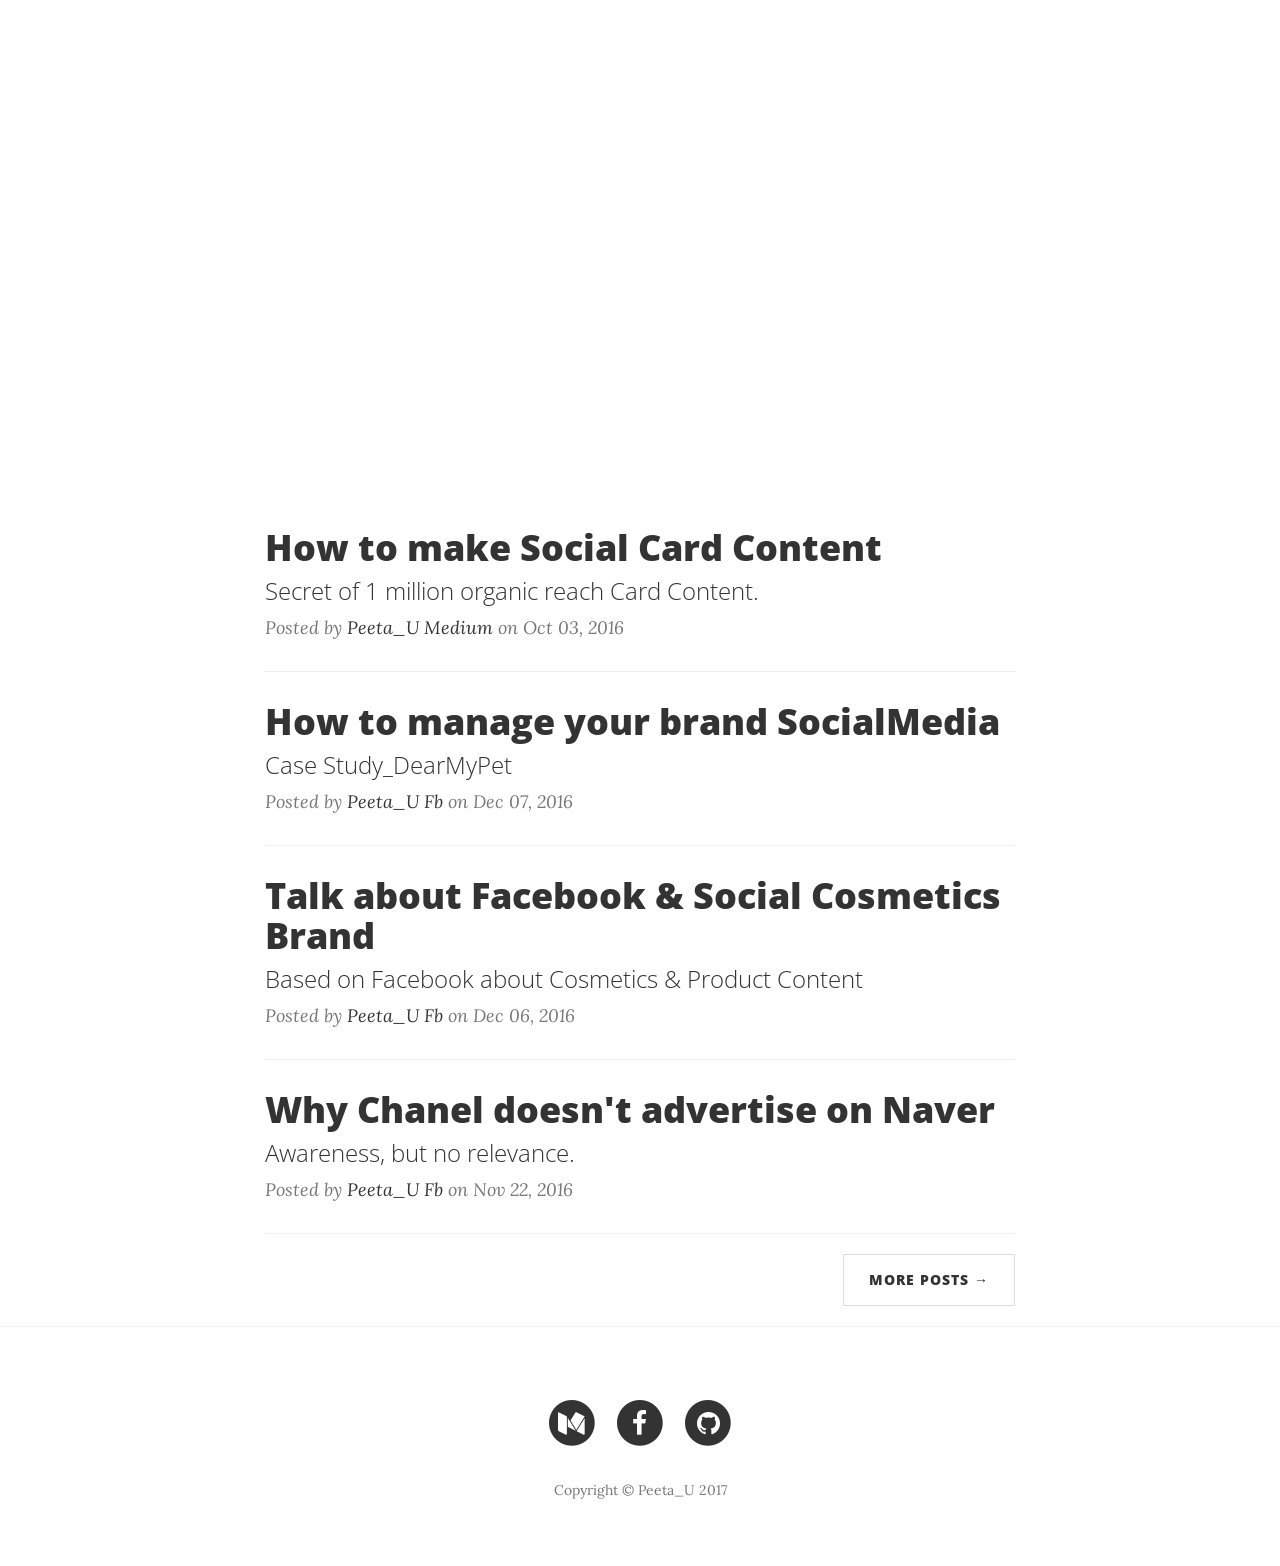
<file: archive/2017/index.html>
<!DOCTYPE html>
<html lang="ko">

<head>

    <meta charset="utf-8">
    <meta http-equiv="X-UA-Compatible" content="IE=edge">
    <meta name="viewport" content="width=device-width, initial-scale=1">
    <meta name="description" content="">
    <meta name="author" content="">

    <title>GW's Blog</title>

    <!-- Bootstrap Core CSS -->
    <link href="../../vendor/bootstrap/css/bootstrap.min.css" rel="stylesheet">

    <!-- Theme CSS -->
    <link href="../../css/clean-blog.min.css" rel="stylesheet">

    <!-- Custom Fonts -->
    <link href="../../vendor/font-awesome/css/font-awesome.min.css" rel="stylesheet" type="text/css">
    <link href='https://fonts.googleapis.com/css?family=Lora:400,700,400italic,700italic' rel='stylesheet' type='text/css'>
    <link href='https://fonts.googleapis.com/css?family=Open+Sans:300italic,400italic,600italic,700italic,800italic,400,300,600,700,800' rel='stylesheet' type='text/css'>

    <!-- HTML5 Shim and Respond.js IE8 support of HTML5 elements and media queries -->
    <!-- WARNING: Respond.js doesn't work if you view the page via file:// -->
    <!--[if lt IE 9]>
        <script src="https://oss.maxcdn.com/libs/html5shiv/3.7.0/html5shiv.js"></script>
        <script src="https://oss.maxcdn.com/libs/respond.js/1.4.2/respond.min.js"></script>
    <![endif]-->

</head>

<body>

    <!-- Navigation -->
    <nav class="navbar navbar-default navbar-custom navbar-fixed-top">
        <div class="container-fluid">
            <!-- Brand and toggle get grouped for better mobile display -->
            <div class="navbar-header page-scroll">
                <button type="button" class="navbar-toggle" data-toggle="collapse" data-target="#bs-example-navbar-collapse-1">
                    <span class="sr-only">Toggle navigation</span>
                    Menu <i class="fa fa-bars"></i>
                </button>
                <a class="navbar-brand" href="index.html">Make Value</a>
            </div>

            <!-- Collect the nav links, forms, and other content for toggling -->
            <div class="collapse navbar-collapse" id="bs-example-navbar-collapse-1">
                <ul class="nav navbar-nav navbar-right">
                    <li>
                        <a href="index.html">Home</a>
                    </li>
                    <li>
                        <a href="about.html">About GW</a>
                    </li>
                    <li>
                        <a href="post.html">Portfolio</a>
                    </li>
                    <li>
                        <a href="contact.html">Contact</a>
                    </li>
                </ul>
            </div>
            <!-- /.navbar-collapse -->
        </div>
        <!-- /.container -->
    </nav>

    <!-- Page Header -->
    <!-- Set your background image for this header on the line below. -->
    <header class="intro-header" style="background-image: url('https://static.pexels.com/photos/94654/pexels-photo-94654.jpeg')">
        <div class="container">
            <div class="row">
                <div class="col-lg-8 col-lg-offset-2 col-md-10 col-md-offset-1">
                    <div class="site-heading">
                        <h1>GW's Blog</h1>
                        <hr class="small">
                        <span class="subheading">About Content & Marketing</span>
                    </div>
                </div>
            </div>
        </div>
    </header>

    <!-- Main Content -->
    <div class="container">
        <div class="row">
            <div class="col-lg-8 col-lg-offset-2 col-md-10 col-md-offset-1">
                <div class="post-preview">
                    <a href="https://goo.gl/h0D8om">
                        <h2 class="post-title">
                            How to make Social Card Content
                        </h2>
                        <h3 class="post-subtitle">
                            Secret of 1 million organic reach Card Content.
                        </h3>
                    </a>
                    <p class="post-meta">Posted by <a href="https://goo.gl/h0D8om">Peeta_U Medium
                    </a> on Oct 03, 2016</p>
                </div>
                <hr>
                <div class="post-preview">
                    <a href="https://goo.gl/xBMsNC">
                        <h2 class="post-title">
                            How to manage your brand SocialMedia 
                        </h2>
                        <h3 class="post-subtitle">
                            Case Study_DearMyPet
                        </h3>
                    </a>
                    <p class="post-meta">Posted by <a href="https://goo.gl/xBMsNC">Peeta_U Fb</a> on Dec 07, 2016</p>
                </div>
                <hr>
                <div class="post-preview">
                    <a href="https://goo.gl/tybyFU">
                        <h2 class="post-title">
                            Talk about Facebook & Social Cosmetics Brand 
                        </h2>
                        <h3 class="post-subtitle">
                            Based on Facebook about Cosmetics & Product Content
                        </h3>
                    </a>
                    <p class="post-meta">Posted by <a href="https://goo.gl/tybyFU">Peeta_U Fb </a> on Dec 06, 2016</p>
                </div>
                <hr>
                <div class="post-preview">
                    <a href="https://goo.gl/KgYBNx">
                        <h2 class="post-title">
                            Why Chanel doesn't advertise on Naver
                        </h2>
                        <h3 class="post-subtitle">
                            Awareness, but no relevance.
                        </h3>
                    </a>
                    <p class="post-meta">Posted by <a href="https://goo.gl/KgYBNx">Peeta_U Fb</a> on Nov 22, 2016</p>
                </div>
                <hr>
                <!-- Pager -->
                <ul class="pager">
                    <li class="next">
                        <a href="https://www.facebook.com/ugwy482">More Posts &rarr;</a>
                    </li>
                </ul>
            </div>
        </div>
    </div>

    <hr>

    <!-- Footer -->
    <footer>
        <div class="container">
            <div class="row">
                <div class="col-lg-8 col-lg-offset-2 col-md-10 col-md-offset-1">
                    <ul class="list-inline text-center">
                        <li>
                            <a href="https://medium.com/@ugwy_gw">
                                <span class="fa-stack fa-lg">
                                    <i class="fa fa-circle fa-stack-2x"></i>
                                    <i class="fa fa-medium fa-stack-1x fa-inverse"></i>
                                </span>
                            </a>
                        </li>
                        <li>
                            <a href="https://www.facebook.com/ugwy482">
                                <span class="fa-stack fa-lg">
                                    <i class="fa fa-circle fa-stack-2x"></i>
                                    <i class="fa fa-facebook fa-stack-1x fa-inverse"></i>
                                </span>
                            </a>
                        </li>
                        <li>
                            <a href="wook482.github.io">
                                <span class="fa-stack fa-lg">
                                    <i class="fa fa-circle fa-stack-2x"></i>
                                    <i class="fa fa-github fa-stack-1x fa-inverse"></i>
                                </span>
                            </a>
                        </li>
                    </ul>
                    <p class="copyright text-muted">Copyright &copy; Peeta_U 2017</p>
                </div>
            </div>
        </div>
    </footer>

    <!-- jQuery -->
    <script src="../../vendor/jquery/jquery.min.js"></script>

    <!-- Bootstrap Core JavaScript -->
    <script src="../../vendor/bootstrap/js/bootstrap.min.js"></script>

    <!-- Contact Form JavaScript -->
    <script src="../../js/jqBootstrapValidation.js"></script>
    <script src="../../js/contact_me.js"></script>

    <!-- Theme JavaScript -->
    <script src="../../js/clean-blog.min.js"></script>

</body>

</html>
</file>
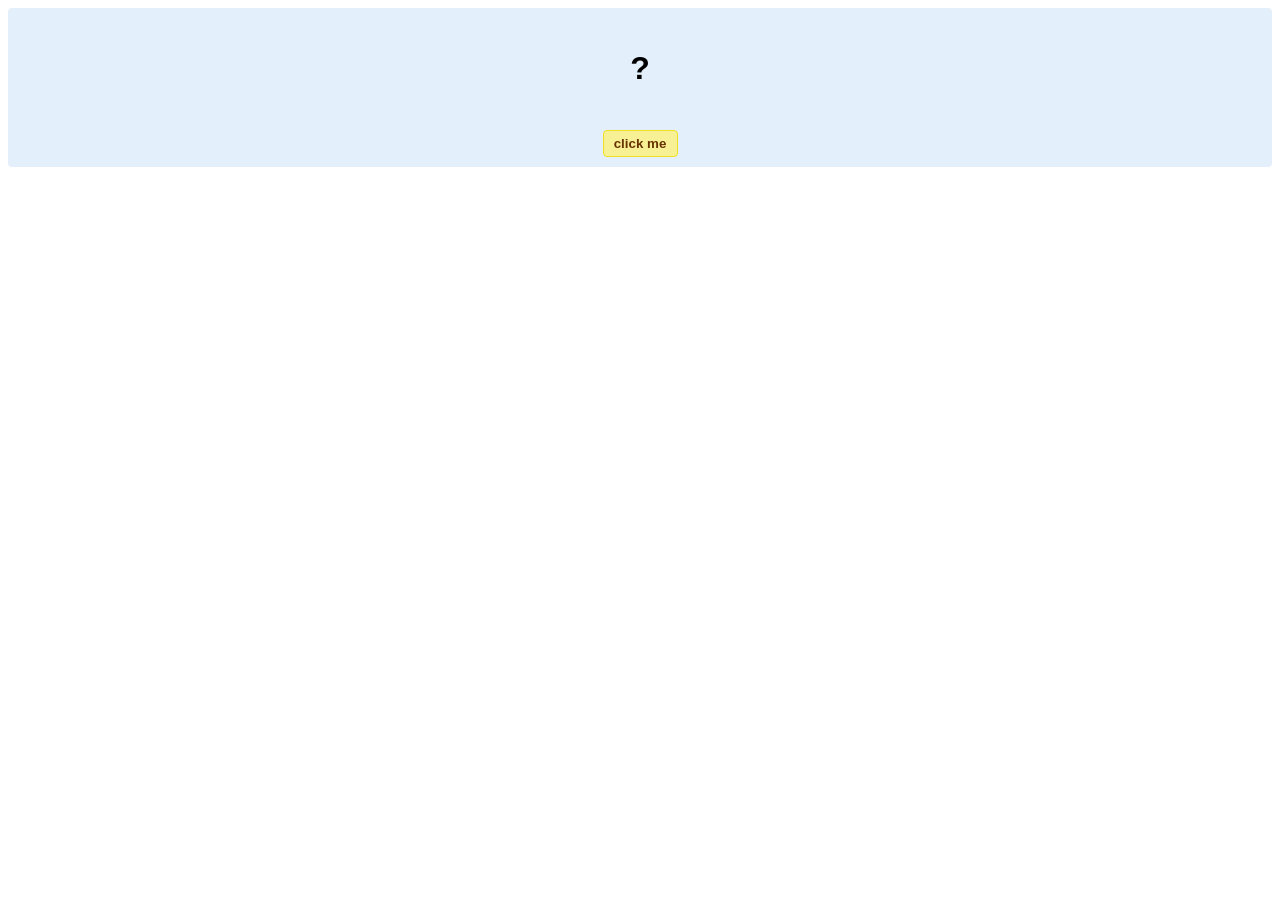
<file: hello-world.html>
<!DOCTYPE html>
<!-- HTML5 Hello world by kirupa - http://www.kirupa.com/html5/getting_your_feet_wet_html5_pg1.htm -->
<html lang="en-us">

<head>
<meta charset="utf-8">
<title>Hello...</title>
<style type="text/css">
#mainContent {
	font-family: Arial, Helvetica, sans-serif;
	font-size: xx-large;
	font-weight: bold;
	background-color: #E3F0FB;
	border-radius: 4px;
	padding: 10px;
	text-align: center;
}
.buttonStyle {
	border-radius: 4px;
	border: thin solid #F0E020;
	padding: 5px;
	background-color: #F8F094;
	font-family: "Segoe UI", Tahoma, Geneva, Verdana, sans-serif;
	font-weight: bold;
	color: #663300;
	width: 75px;
}

.buttonStyle:hover {
	border: thin solid #FFCC00;
	background-color: #FCF9D6;
	color: #996633;
	cursor: pointer;
}
.buttonStyle:active {
	border: thin solid #99CC00;
	background-color: #F5FFD2;
	color: #669900;
	cursor: pointer;
}

</style>
</head>

<body>
<div id="mainContent">
<p id="helloText">?</p>
<button id="clickButton" class="buttonStyle">click me</button>
</div>
<script> 
var myButton = document.getElementById("clickButton");
var myText = document.getElementById("helloText");

myButton.addEventListener('click', doSomething, false)

function doSomething() {
	myText.textContent = "hello, world!";
}
</script>

</body>
</html>
</file>
<file: css/clean-blog.min.css>
/*!
 * Start Bootstrap - Clean Blog v3.3.7+1 (http://startbootstrap.com/template-overviews/clean-blog)
 * Copyright 2013-2017 Start Bootstrap
 * Licensed under MIT (https://github.com/BlackrockDigital/startbootstrap/blob/gh-pages/LICENSE)
 */a,body{color:#333}.navbar-custom .nav li a,.navbar-custom .navbar-brand,h1,h2,h3,h4,h5,h6{font-weight:800}.caption,.intro-header .page-heading,.intro-header .site-heading,footer .copyright{text-align:center}body{font-family:Lora,'Times New Roman',serif;font-size:20px;-webkit-tap-highlight-color:#0085A1}.intro-header .page-heading .subheading,.intro-header .post-heading .subheading,.intro-header .site-heading .subheading,.navbar-custom,h1,h2,h3,h4,h5,h6{font-family:'Open Sans','Helvetica Neue',Helvetica,Arial,sans-serif}p{line-height:1.5;margin:30px 0}p a{text-decoration:underline}a:focus,a:hover{color:#0085A1}a img:focus,a img:hover{cursor:zoom-in}blockquote{color:#777;font-style:italic}hr.small{max-width:100px;margin:15px auto;border-width:4px;border-color:#fff}.navbar-custom{position:absolute;top:0;left:0;width:100%;z-index:3}.navbar-custom .navbar-header .navbar-toggle{color:#777;font-weight:800;text-transform:uppercase;font-size:12px}.navbar-custom .nav li a{text-transform:uppercase;font-size:12px;letter-spacing:1px}@media only screen and (min-width:768px){.navbar-custom{background:0 0;border-bottom:1px solid transparent}.navbar-custom .navbar-brand{color:#fff;padding:20px}.navbar-custom .navbar-brand:focus,.navbar-custom .navbar-brand:hover{color:rgba(255,255,255,.8)}.navbar-custom .nav li a{color:#fff;padding:20px}.navbar-custom .nav li a:focus,.navbar-custom .nav li a:hover{color:rgba(255,255,255,.8)}.navbar-custom .nav li ul.dropdown-menu a{color:#333}.navbar-custom .nav li ul.dropdown-menu a:focus,.navbar-custom .nav li ul.dropdown-menu a:hover{color:#0085A1}}@media only screen and (min-width:1170px){.navbar-custom{-webkit-transition:background-color .3s;-moz-transition:background-color .3s;transition:background-color .3s;-webkit-transform:translate3d(0,0,0);-moz-transform:translate3d(0,0,0);-ms-transform:translate3d(0,0,0);-o-transform:translate3d(0,0,0);transform:translate3d(0,0,0);-webkit-backface-visibility:hidden;backface-visibility:hidden}.navbar-custom.is-fixed{position:fixed;top:-61px;background-color:rgba(255,255,255,.9);border-bottom:1px solid #f2f2f2;-webkit-transition:-webkit-transform .3s;-moz-transition:-moz-transform .3s;transition:transform .3s}.navbar-custom.is-fixed .navbar-brand{color:#333}.navbar-custom.is-fixed .navbar-brand:focus,.navbar-custom.is-fixed .navbar-brand:hover{color:#0085A1}.navbar-custom.is-fixed .nav li a{color:#333}.navbar-custom.is-fixed .nav li a:focus,.navbar-custom.is-fixed .nav li a:hover{color:#0085A1}.navbar-custom.is-visible{-webkit-transform:translate3d(0,100%,0);-moz-transform:translate3d(0,100%,0);-ms-transform:translate3d(0,100%,0);-o-transform:translate3d(0,100%,0);transform:translate3d(0,100%,0)}}.intro-header{background:center center no-repeat;-webkit-background-size:cover;-moz-background-size:cover;background-size:cover;-o-background-size:cover;margin-bottom:50px}.intro-header .page-heading,.intro-header .post-heading,.intro-header .site-heading{padding:100px 0 50px;color:#fff}.intro-header .page-heading h1,.intro-header .site-heading h1{margin-top:0;font-size:50px}.intro-header .page-heading .subheading,.intro-header .site-heading .subheading{font-size:24px;line-height:1.1;display:block;font-weight:300;margin:10px 0 0}@media only screen and (min-width:768px){.intro-header .page-heading,.intro-header .post-heading,.intro-header .site-heading{padding:150px 0}.intro-header .page-heading h1,.intro-header .site-heading h1{font-size:80px}}.intro-header .post-heading h1{font-size:35px}.intro-header .post-heading .meta,.intro-header .post-heading .subheading{line-height:1.1;display:block}.intro-header .post-heading .subheading{font-size:24px;margin:10px 0 30px;font-weight:600}.intro-header .post-heading .meta{font-family:Lora,'Times New Roman',serif;font-style:italic;font-weight:300;font-size:20px}.intro-header .post-heading .meta a{color:#fff}@media only screen and (min-width:768px){.intro-header .post-heading h1{font-size:55px}.intro-header .post-heading .subheading{font-size:30px}}.post-preview>a{color:#333}.post-preview>a:focus,.post-preview>a:hover{text-decoration:none;color:#0085A1}.post-preview>a>.post-title{font-size:30px;margin-top:30px;margin-bottom:10px}.post-preview>a>.post-subtitle{margin:0 0 10px;font-weight:300}.post-preview>.post-meta{color:#777;font-size:18px;font-style:italic;margin-top:0}.post-preview>.post-meta>a{text-decoration:none;color:#333}.post-preview>.post-meta>a:focus,.post-preview>.post-meta>a:hover{color:#0085A1;text-decoration:underline}@media only screen and (min-width:768px){.post-preview>a>.post-title{font-size:36px}}.section-heading{font-size:36px;margin-top:60px;font-weight:700}.btn,.pager li>a,.pager li>span{font-family:'Open Sans','Helvetica Neue',Helvetica,Arial,sans-serif;text-transform:uppercase;font-weight:800;letter-spacing:1px}.caption{font-size:14px;padding:10px;font-style:italic;margin:0;display:block;border-bottom-right-radius:5px;border-bottom-left-radius:5px}footer{padding:50px 0 65px}footer .list-inline{margin:0;padding:0}footer .copyright{font-size:14px;margin-bottom:0}.floating-label-form-group{font-size:14px;position:relative;margin-bottom:0;padding-bottom:.5em;border-bottom:1px solid #eee}.floating-label-form-group input,.floating-label-form-group textarea{z-index:1;position:relative;padding-right:0;padding-left:0;border:none;border-radius:0;font-size:1.5em;background:0 0;box-shadow:none!important;resize:none}.floating-label-form-group label{display:block;z-index:0;position:relative;top:2em;margin:0;font-size:.85em;line-height:1.764705882em;vertical-align:middle;vertical-align:baseline;opacity:0;-webkit-transition:top .3s ease,opacity .3s ease;-moz-transition:top .3s ease,opacity .3s ease;-ms-transition:top .3s ease,opacity .3s ease;transition:top .3s ease,opacity .3s ease}.floating-label-form-group::not(:first-child){padding-left:14px;border-left:1px solid #eee}.floating-label-form-group-with-value label{top:0;opacity:1}.floating-label-form-group-with-focus label{color:#0085A1}form .row:first-child .floating-label-form-group{border-top:1px solid #eee}.btn{font-size:14px;border-radius:0;padding:15px 25px}.btn-lg{font-size:16px;padding:25px 35px}.btn-default:focus,.btn-default:hover{background-color:#0085A1;border:1px solid #0085A1;color:#fff}.pager{margin:20px 0 0}.pager li>a,.pager li>span{font-size:14px;padding:15px 25px;background-color:#fff;border-radius:0}.pager li>a:focus,.pager li>a:hover{color:#fff;background-color:#0085A1;border:1px solid #0085A1}.pager .disabled>a,.pager .disabled>a:focus,.pager .disabled>a:hover,.pager .disabled>span{color:#777;background-color:#333;cursor:not-allowed}::-moz-selection{color:#fff;text-shadow:none;background:#0085A1}::selection{color:#fff;text-shadow:none;background:#0085A1}img::selection{color:#fff;background:0 0}img::-moz-selection{color:#fff;background:0 0}
</file>
